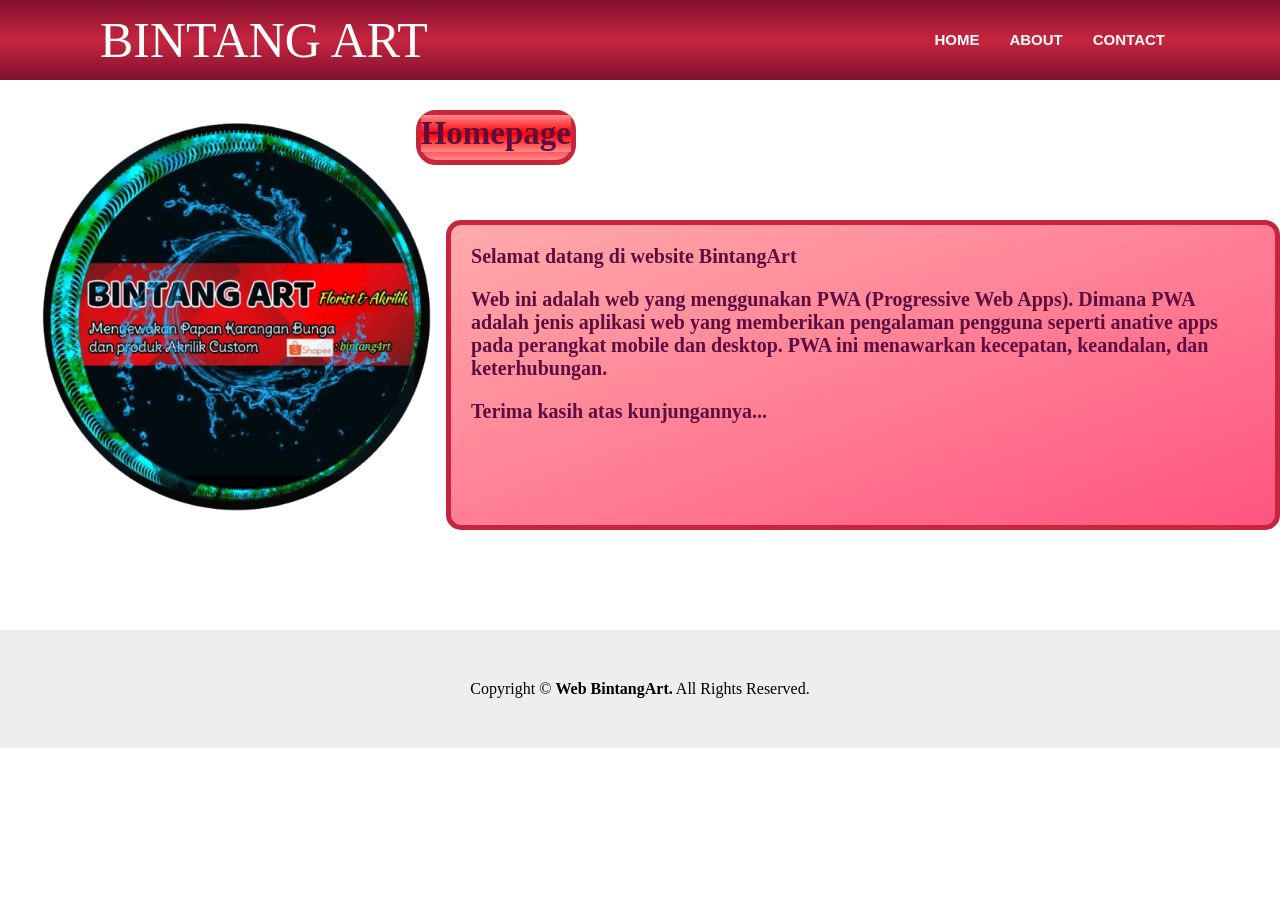
<file: Desain Web/BintangArt/index.html>
<!DOCTYPE html>
<html lang="en">
<head>
    <meta name="screen-orientation" content="landscape">
    <meta name="x5-orientation" content="landscape">
    <meta name="viewport" content="width=device-width, initial-scale=1.0, user-scalable=no">
    <title>Web BintangArt</title>
    <link rel="stylesheet" href="style.css">
    <script src="javas.js"></script>
    <link rel="manifest" href="manifest.json"> 
    <link rel="theme-color" content="#821131">
    <link rel="apple-touch-icon" href="images/bintangpng-192.png">
</head>
<body>
    <nav>
        <div class="wrapper">
            <div class="logo"><a href="index.html">BINTANG ART</a></div>
            <div class="menu">
                <ul>
                    <li><a href="index.html" class="btn-abu">HOME</a></li>
                    <li><a href="about.html" class="btn-abu">ABOUT</a></li>
                    <li><a href="contact.html" class="btn-abu">CONTACT</a></li>
                </ul>
            </div>
        </div>
    </nav>
    <div class="wrapHome">
        <div class="imgHome">
            <img src="bintangpng.png" width="500" height="500" >
        </div>
        <div class="title">
            <h2>Homepage</h2>
        </div>
        <div class="homeUI">
            <p class="deskripsi">Selamat datang di website BintangArt</p>
            <p class="deskripsi">Web ini adalah web yang menggunakan PWA (Progressive Web Apps). Dimana PWA adalah jenis aplikasi web yang memberikan pengalaman pengguna seperti anative apps pada perangkat mobile dan desktop. PWA ini menawarkan kecepatan, keandalan, dan keterhubungan.</p>
            <p class="deskripsi">Terima kasih atas kunjungannya...</p>
        </div>
    </div>    
    <div id="copyright">
         Copyright &copy; <b>Web BintangArt.</b> All Rights Reserved.
    </div>
</body>
</html>
</file>
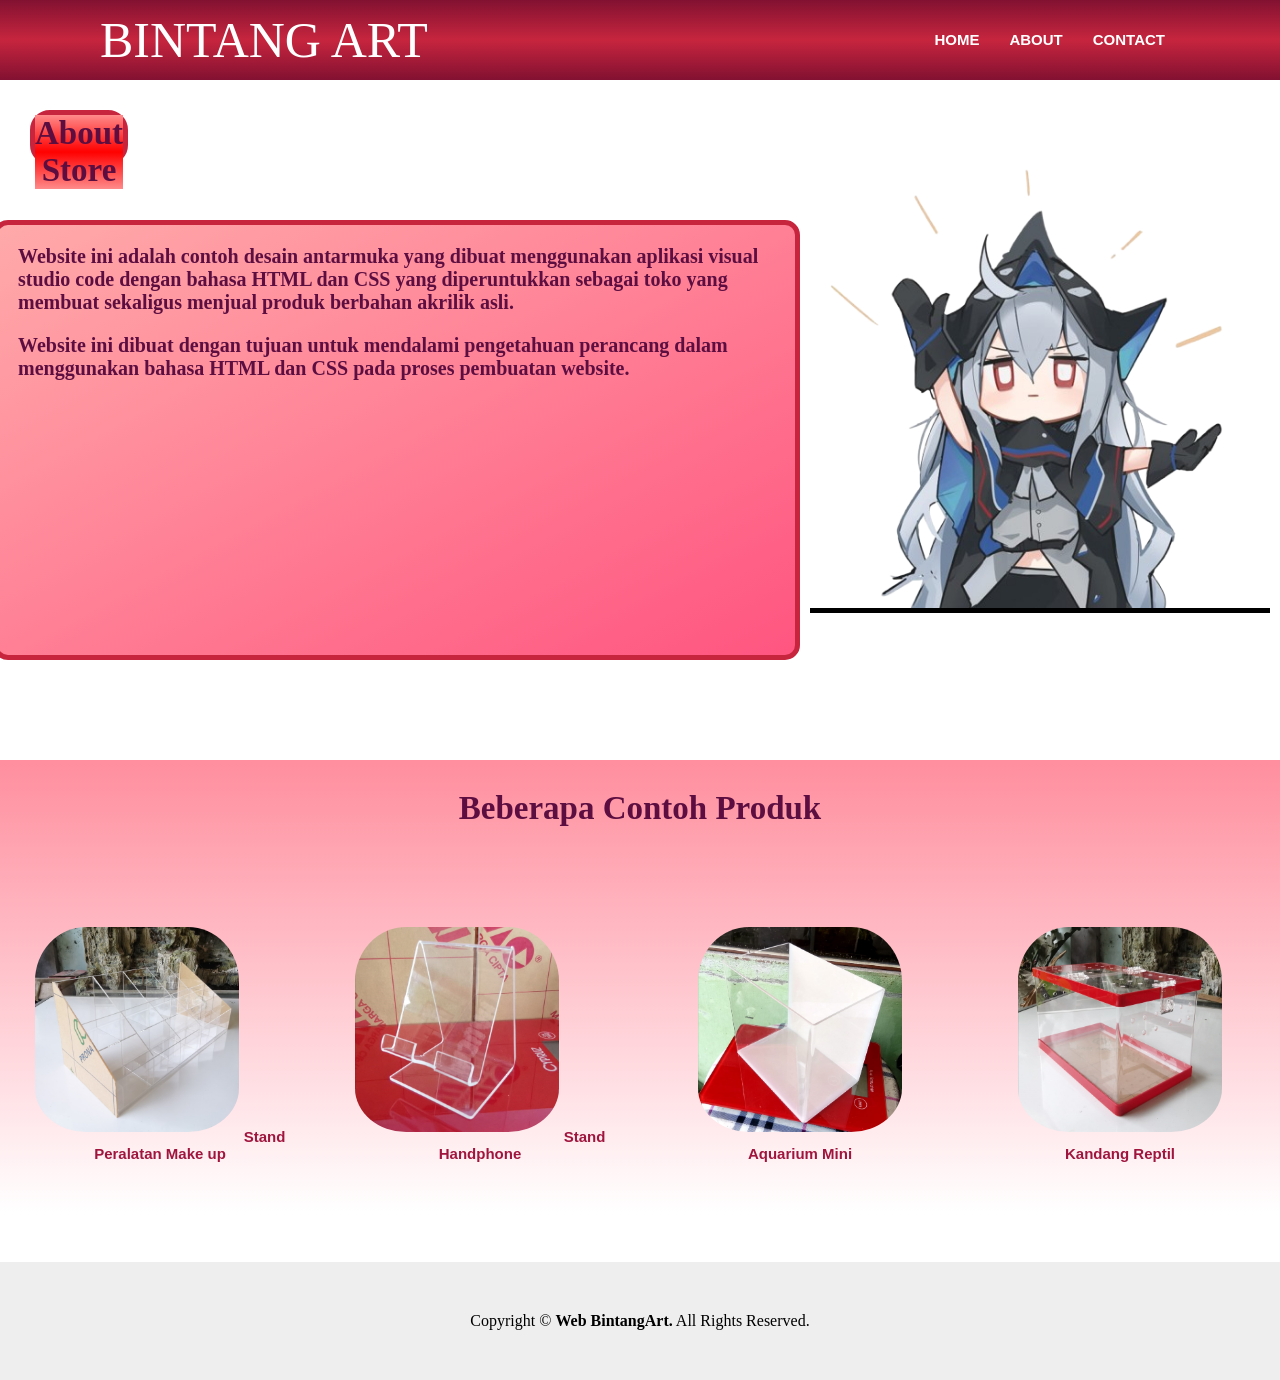
<file: Desain Web/BintangArt/about.html>
<!DOCTYPE html>
<html lang="en">
<head>
    <meta name="viewport" content="width=device-width, initial-scale=1.0">
    <title>Web BintangArt</title>
    <link rel="stylesheet" href="style.css">
    <script src="javas.js"></script>
    <link rel="manifest" href="manifest.json"> 
    <link rel="theme-color" content="#821131">
    <link rel="apple-touch-icon" href="images/bintangpng-192.png">
</head>
<body>
    <nav>
        <div class="wrapper">
            <div class="logo"><a href="index.html">BINTANG ART</a></div>
            <div class="menu">
                <ul>
                    <li><a href="index.html" class="btn-abu">HOME</a></li>
                    <li><a href="about.html" class="btn-abu">ABOUT</a></li>
                    <li><a href="contact.html" class="btn-abu">CONTACT</a></li>
                </ul>
            </div>
        </div>
    </nav>
    <div class="wrapAbout">
        <div class="titleAbout">
            <h3>About Store</h3>
        </div>
        <div class="aboutUI">
            <p class="deskripsi">Website ini adalah contoh desain antarmuka yang dibuat menggunakan aplikasi visual studio code dengan bahasa HTML dan CSS yang diperuntukkan sebagai toko yang membuat sekaligus menjual produk berbahan akrilik asli.</p>
            <p class="deskripsi">Website ini dibuat dengan tujuan untuk mendalami pengetahuan perancang dalam menggunakan bahasa HTML dan CSS pada proses pembuatan website.</p>
        </div>
        <div class="imgAbout">
            <img src="logoaboutmepng.png" width="500" height="500">
        </div>
    </div>
    <div class="itemlist">
        <p>Beberapa Contoh Produk</p>
        <div class="list">
            <div class="item">
                <img src="item1.jpg">
                Stand Peralatan Make up
            </div>
            <div class="item">
                <img src="item2.jpeg">
                Stand Handphone
            </div>
            <div class="item">
                <img src="item3.jpeg">
                Aquarium Mini
            </div>
            <div class="item">
                <img src="item4.jpg">
                Kandang Reptil
            </div>
        </div>
    </div>
    </div>
    <div id="copyright">
         Copyright &copy; <b>Web BintangArt.</b> All Rights Reserved.
    </div>
</body>
</html>
</file>
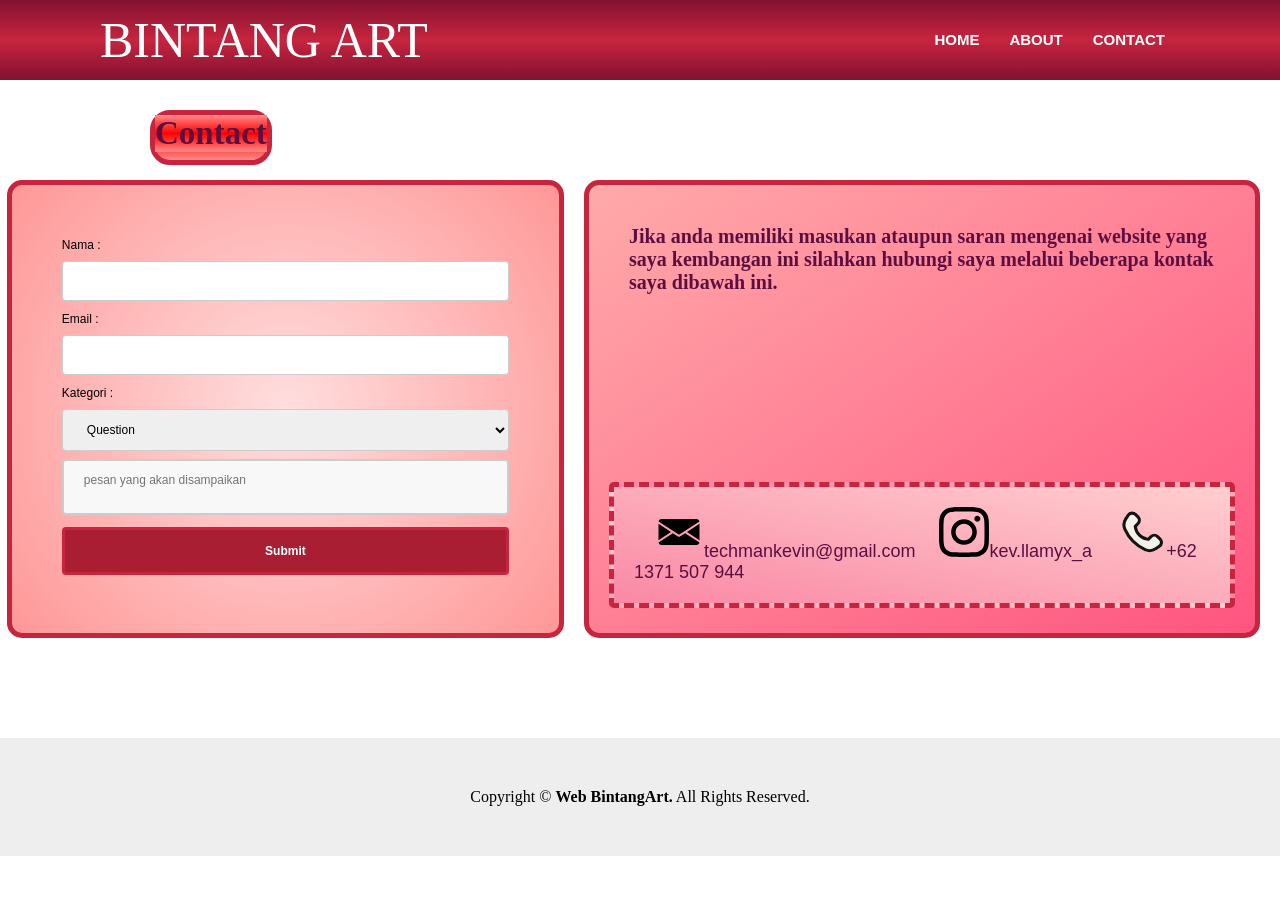
<file: Desain Web/BintangArt/contact.html>
<!DOCTYPE html>
<html lang="en">
<head>
    <meta name="viewport" content="width=device-width, initial-scale=1.0">
    <title>Web BintangArt</title>
    <link rel="stylesheet" href="style.css">
    <script src="javas.js"></script>
    <link rel="manifest" href="manifest.json"> 
    <link rel="theme-color" content="#821131">
    <link rel="apple-touch-icon" href="images/bintangpng-192.png">
</head>
<body>
    <nav>
        <div class="wrapper">
            <div class="logo"><a href="index.html">BINTANG ART</a></div>
            <div class="menu">
                <ul>
                    <li><a href="index.html" class="btn-abu">HOME</a></li>
                    <li><a href="about.html" class="btn-abu">ABOUT</a></li>
                    <li><a href="contact.html" class="btn-abu">CONTACT</a></li>
                </ul>
            </div>
        </div>
    </nav>
    <div class="wrapContact">
        <div class="titleContact">
            <h4>Contact</h4>
        </div>
        <div class="form">
            <label for="lbl">Nama :</label><input type="text" id="name">
            <label for="lbl">Email :</label><input type="text" id="email">
            <label for="lbl">Kategori :</label>
                <select id="kategori">
                    <option value="question">Question</option>
                    <option value="suggestion">Suggestion</option>
                    <option value="customer service">Customer Service</option>
                    <option value="bug report">Bug Report</option>
            <textarea id="pesan" placeholder="pesan yang akan disampaikan"></textarea>
            <a href="contact.html"><input type="submit" id="submit" value="Submit"></a>
        </div>
        <div class="contactUI">
            <p class="deskripsi">Jika anda memiliki masukan ataupun saran mengenai website yang saya kembangan ini silahkan hubungi saya melalui beberapa kontak saya dibawah ini.</p>
            
            <div class="sosmed">
                <a href=""><img src="data:image/svg+xml;utf8,%3Csvg%20xmlns%3D%22http%3A%2F%2Fwww.w3.org%2F2000%2Fsvg%22%20viewBox%3D%220%200%20100%20100%22%3E%3Cpath%20d%3D%22M34.05%2050%209%2066.31V33.69L34.05%2050zm31.9%200L91%2066.31V33.69L65.95%2050zm-3.66%202.39-11.2%207.29c-.33.21-.71.32-1.09.32s-.76-.11-1.09-.32l-11.2-7.29L10.66%2070l-1.57%201.02C9.58%2073.84%2012.04%2076%2015%2076h70c2.96%200%205.42-2.15%205.91-4.98L89.33%2070%2062.29%2052.39zM50%2055.61%2089.33%2030l1.58-1.02C90.42%2026.15%2087.96%2024%2085%2024H15c-2.96%200-5.42%202.16-5.91%204.98L10.66%2030%2050%2055.61z%22%2F%3E%3C%2Fsvg%3E", alt="Akun Email" 
                    width="50" height="50">techmankevin@gmail.com</a>
                <a href="https://www.instagram.com/kev.llamyx_a/"><img src="data:image/svg+xml;utf8,%3Csvg%20xmlns%3D%22http%3A%2F%2Fwww.w3.org%2F2000%2Fsvg%22%20viewBox%3D%220%200%202476%202476%22%3E%3Cpath%20d%3D%22M825.4%201238c0-227.9%20184.7-412.7%20412.6-412.7%20227.9%200%20412.7%20184.8%20412.7%20412.7%200%20227.9-184.8%20412.7-412.7%20412.7-227.9%200-412.6-184.8-412.6-412.7m-223.1%200c0%20351.1%20284.6%20635.7%20635.7%20635.7s635.7-284.6%20635.7-635.7-284.6-635.7-635.7-635.7S602.3%20886.9%20602.3%201238m1148-660.9c0%2082%2066.5%20148.6%20148.6%20148.6%2082%200%20148.6-66.6%20148.6-148.6s-66.5-148.5-148.6-148.5-148.6%2066.5-148.6%20148.5M737.8%202245.7c-120.7-5.5-186.3-25.6-229.9-42.6-57.8-22.5-99-49.3-142.4-92.6-43.3-43.3-70.2-84.5-92.6-142.3-17-43.6-37.1-109.2-42.6-229.9-6-130.5-7.2-169.7-7.2-500.3s1.3-369.7%207.2-500.3c5.5-120.7%2025.7-186.2%2042.6-229.9%2022.5-57.8%2049.3-99%2092.6-142.4%2043.3-43.3%2084.5-70.2%20142.4-92.6%2043.6-17%20109.2-37.1%20229.9-42.6%20130.5-6%20169.7-7.2%20500.2-7.2%20330.6%200%20369.7%201.3%20500.3%207.2%20120.7%205.5%20186.2%2025.7%20229.9%2042.6%2057.8%2022.4%2099%2049.3%20142.4%2092.6%2043.3%2043.3%2070.1%2084.6%2092.6%20142.4%2017%2043.6%2037.1%20109.2%2042.6%20229.9%206%20130.6%207.2%20169.7%207.2%20500.3%200%20330.5-1.2%20369.7-7.2%20500.3-5.5%20120.7-25.7%20186.3-42.6%20229.9-22.5%2057.8-49.3%2099-92.6%20142.3-43.3%2043.3-84.6%2070.1-142.4%2092.6-43.6%2017-109.2%2037.1-229.9%2042.6-130.5%206-169.7%207.2-500.3%207.2-330.5%200-369.7-1.2-500.2-7.2M727.6%207.5c-131.8%206-221.8%2026.9-300.5%2057.5-81.4%2031.6-150.4%2074-219.3%20142.8C139%20276.6%2096.6%20345.6%2065%20427.1%2034.4%20505.8%2013.5%20595.8%207.5%20727.6%201.4%20859.6%200%20901.8%200%201238s1.4%20378.4%207.5%20510.4c6%20131.8%2026.9%20221.8%2057.5%20300.5%2031.6%2081.4%2073.9%20150.5%20142.8%20219.3%2068.8%2068.8%20137.8%20111.1%20219.3%20142.8%2078.8%2030.6%20168.7%2051.5%20300.5%2057.5%20132.1%206%20174.2%207.5%20510.4%207.5%20336.3%200%20378.4-1.4%20510.4-7.5%20131.8-6%20221.8-26.9%20300.5-57.5%2081.4-31.7%20150.4-74%20219.3-142.8%2068.8-68.8%20111.1-137.9%20142.8-219.3%2030.6-78.7%2051.6-168.7%2057.5-300.5%206-132.1%207.4-174.2%207.4-510.4s-1.4-378.4-7.4-510.4c-6-131.8-26.9-221.8-57.5-300.5-31.7-81.4-74-150.4-142.8-219.3C2199.4%20139%202130.3%2096.6%202049%2065c-78.8-30.6-168.8-51.6-300.5-57.5-132-6-174.2-7.5-510.4-7.5-336.3%200-378.4%201.4-510.5%207.5%22%2F%3E%3C%2Fsvg%3E", alt="Akun Instagram"
                    width="50" height="50">kev.llamyx_a</a>
                <a href=""><img src="data:image/svg+xml;utf8,%3Csvg%20xmlns%3D%22http%3A%2F%2Fwww.w3.org%2F2000%2Fsvg%22%20data-name%3D%22Layer%201%22%20viewBox%3D%220%200%2032%2032%22%3E%3Cpath%20fill%3D%22%23f4f1e9%22%20d%3D%22M28.942%2C19.828l-1.593-1.595a4.014%2C4.014%2C0%2C0%2C0-5.623-.034l-1.454%2C1.418a8.276%2C8.276%2C0%2C0%2C1-6.888-6.891L14.8%2C11.272a4.015%2C4.015%2C0%2C0%2C0-.034-5.622l-1.6-1.594a4%2C4%2C0%2C0%2C0-6.164.622L5.43%2C7.066a7.943%2C7.943%2C0%2C0%2C0-.621%2C7.709A26.876%2C26.876%2C0%2C0%2C0%2C18.22%2C28.191a7.942%2C7.942%2C0%2C0%2C0%2C7.715-.62l2.386-1.58a4%2C4%2C0%2C0%2C0%2C.621-6.163Z%22%2F%3E%3Cpath%20fill%3D%22%23141412%22%20d%3D%22M21.52%2C28.91a7.954%2C7.954%2C0%2C0%2C1-3.3-.718A26.884%2C26.884%2C0%2C0%2C1%2C4.809%2C14.776a7.947%2C7.947%2C0%2C0%2C1%2C.621-7.71L7.01%2C4.677a4%2C4%2C0%2C0%2C1%2C6.164-.621L14.768%2C5.65a4.014%2C4.014%2C0%2C0%2C1%2C.034%2C5.622h0l-1.418%2C1.453a8.275%2C8.275%2C0%2C0%2C0%2C6.889%2C6.892L21.726%2C18.2a4.013%2C4.013%2C0%2C0%2C1%2C5.623.033l1.593%2C1.595a4%2C4%2C0%2C0%2C1-.62%2C6.163l-2.387%2C1.58A7.982%2C7.982%2C0%2C0%2C1%2C21.52%2C28.91ZM10.348%2C4.884a2.017%2C2.017%2C0%2C0%2C0-1.67.9L7.1%2C8.17a5.957%2C5.957%2C0%2C0%2C0-.468%2C5.78A24.886%2C24.886%2C0%2C0%2C0%2C19.047%2C26.371a5.954%2C5.954%2C0%2C0%2C0%2C5.784-.468l2.387-1.58a2%2C2%2C0%2C0%2C0%2C.31-3.081l-1.593-1.6a2.007%2C2.007%2C0%2C0%2C0-2.812-.017l-1.8%2C1.759a1.01%2C1.01%2C0%2C0%2C1-.8.279%2C10.29%2C10.29%2C0%2C0%2C1-9.188-9.191%2C1%2C1%2C0%2C0%2C1%2C.279-.8l1.759-1.8h0a2.007%2C2.007%2C0%2C0%2C0-.017-2.811L11.76%2C5.47A1.992%2C1.992%2C0%2C0%2C0%2C10.348%2C4.884Z%22%2F%3E%3C%2Fsvg%3E", alt="Nomor HP"
                    width="50" height="50">+62 1371 507 944</a>
            </div>
        </div>
    </div>
    <div id="copyright">
         Copyright &copy; <b>Web BintangArt.</b> All Rights Reserved.
    </div>
    <script>
        document.getElementById("submit").addEventListener("click", function() {
            alert("\nTerima Kasihh!! \nPesan Anda Berhasil Dikirim");     
        });
    </script>
</body>
</html>
</file>
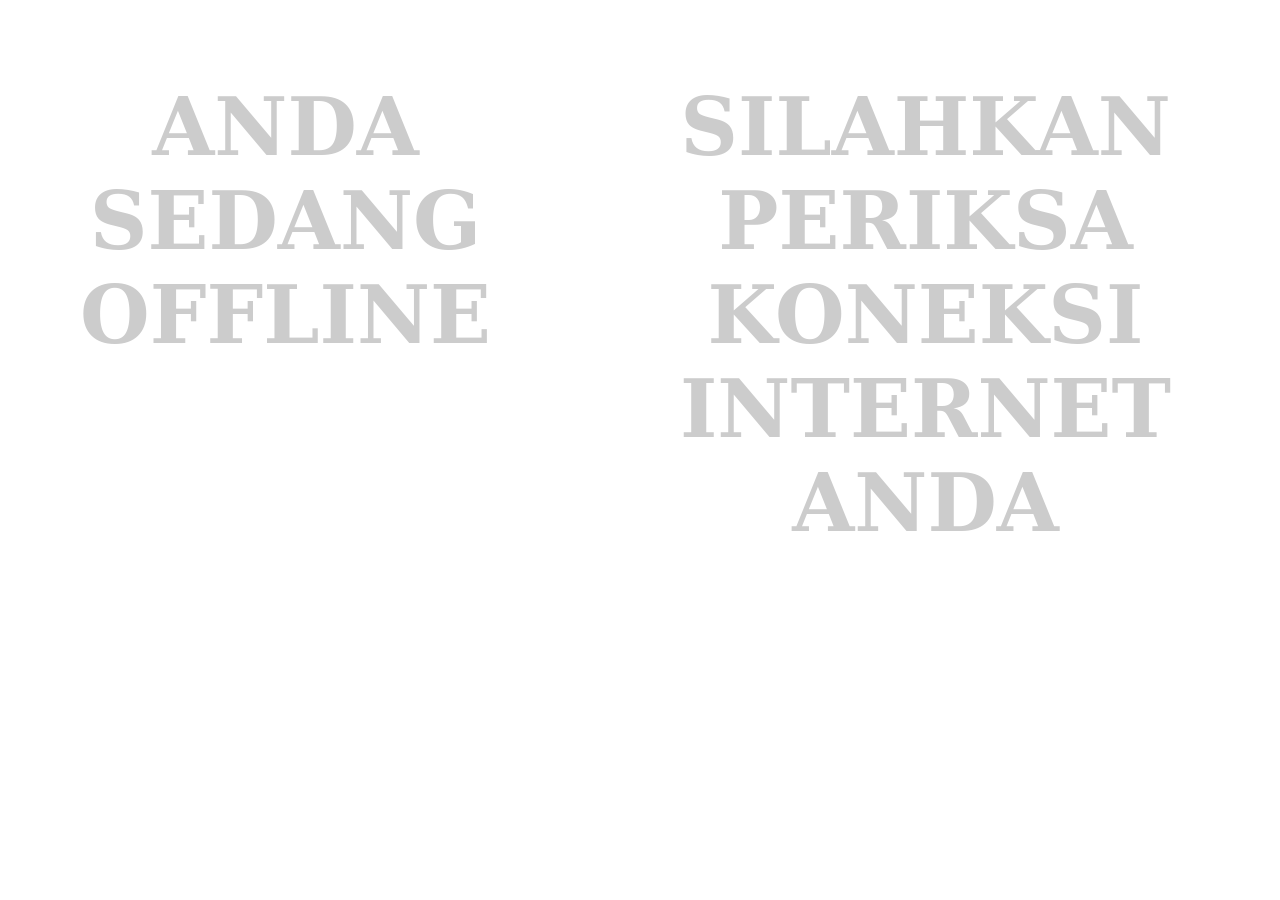
<file: Desain Web/BintangArt/offline.html>
<!DOCTYPE html>
<html lang="en">
<head>
    <meta charset="UTF-8">
    <meta name="viewport" content="width=device-width, initial-scale=1.0">
    <title>Web BintangArt</title>
    <link rel="stylesheet" href="style.css">
    <script src="javas.js"></script>
    <link rel="manifest" href="manifest.json"> 
    <link rel="theme-color" content="#000000">
</head>
<body>
    <div class="offlined">
        <a class="abc">ANDA SEDANG OFFLINE</a>
        <a class="abc">SILAHKAN PERIKSA KONEKSI INTERNET ANDA</a>
    </div>
</body>
</html>
</file>
<file: Desain Web/BintangArt/style.css>
*{
    text-decoration: none;
    margin: 0px;
    padding: 0px;}
body{
    background-color: #FFF;
    margin: 0%;
    padding: 0%;}

.wrapper{
    width: 1500px;
    margin: auto;
    position: relative;}
.logo a{
    padding-left: 100px;
    font-size: 50px;
    font-weight: 500px;
    font-family: Baloo, serif, Verdana ;
    font-style: bold;
    float: left;
    color: #FFFFFF;
    transition: 2s;}
.logo a:hover{
    font-size: 60px;
    font-weight: 200;
    padding-left: 70px;}
.menu{
    padding-right: 100px;
    font-size: 15px;
    font-family: sans-serif;
    float: right;}
nav{
    width: 100%;
    margin: auto;
    display: flex;
    line-height: 80px;
    position: sticky;
    position: -webkit-sticky;
    top: 0;
    background-image: linear-gradient(#821131, #C7253E, #821131);}
nav ul{
    list-style-type: none;
    margin: 0;
    padding: 0;
    overflow: hidden;}
nav ul li{
    float: left;}
nav ul li a{
    color: #FFFFFF;
    font-weight: bold;
    text-align: center;
    padding: 0px 16px 0px 16px;
    text-decoration: none;}
a.btn-abu{
    border-radius: 15px;
    margin-top: 20px;
    padding: 25px 15px 25px 15px;
    position: block;}
a.btn-abu:hover{
    background-image: repeating-radial-gradient(#75001d, #F5004F);
    cursor: pointer;
    border: 1px solid #ffcfcf;
    margin-top: 20px;
    padding: 25px 15px 25px 15px;}

    .wrapHome{
        display: flex;
        margin-bottom: 100px;}
    .imgHome{
        margin: auto;
        width: 90%;
        padding: 10px;}
    .imgHome img{
        margin-top: 30px;
        margin-left: 30px;
        width: 100%; height: auto;
        position: block;}
    .title{
        margin: auto;
        margin-top: 30px;
        height: 45px;
        border-radius: 20px;
        background-image: linear-gradient(#FF8A8A, red, #FF8A8A);
        border: #C7253E 5px solid;}
    .title h2{
        line-height: auto;
        font-size: 33px;
        font-weight: 800;
        font-family: 'comic sans ms';
        color: #5D0E41;
        background-image: linear-gradient(#FF8A8A, red, #FF8A8A);
        text-align: center;}
    .homeUI{
        margin-top: 140px;
        margin-left: -130px;
        padding: auto;
        padding-bottom: 200px;
        height: 100px;
        background-image: linear-gradient(to bottom right, #FFAAAA, #FF5580);
        border-radius: 15px;
        border: #C7253E 5px solid;}
    .homeUI .deskripsi{
        margin: 20px;
        font-size: 20px;
        font-weight: bold;
        font-family: 'comic sans ms';
        color: #5D0E41;}
    
    .wrapAbout{
        display: flex;
        margin-bottom: 100px;}
    .titleAbout{
        margin: auto;
        margin-top: 30px;  
        margin-left: 30px;
        height: 45px;
        border-radius: 20px;
        background-image: linear-gradient(#FF8A8A, red, #FF8A8A);
        border: #C7253E 5px solid;}
    .titleAbout h3{
        line-height: auto;
        font-size: 33px;
        font-weight: 800;
        font-family: 'comic sans ms';
        color: #5D0E41;
        background-image: linear-gradient(#FF8A8A, red, #FF8A8A);
        text-align: center;}
    .aboutUI{
        margin-top: 140px;
        margin-left: -135px;
        padding: auto;
        padding-bottom: 200px; 
        height: 230px;
        background-image: linear-gradient(to bottom right, #FFAAAA, #FF5580);
        border-radius: 15px;
        border: #C7253E 5px solid;}
    .aboutUI .deskripsi{
        margin: 20px;
        font-size: 20px;
        font-weight: bold;
        font-family: 'comic sans ms';
        color: #5D0E41;}
    .imgAbout{
        margin: auto;
        width: 90%;
        padding: 10px;}
    .imgAbout img{
        margin-top: 30px;
        margin-right: 30px;
        width: 100%; height: auto;
        border-bottom: black 5px solid;
        position: block;}
    .itemlist{
        padding: auto;
        padding-bottom: 50px;
        line-height: auto;
        color: #5D0E41;
        background-image: linear-gradient(#FF8E9E, #FFF);}
    .itemlist p{
        padding-top: 30px;
        font-size: 33px;
        font-weight: 800;
        font-family: 'comic sans ms';
        color: #5D0E41;
        text-align: center;}
    .list{
        width: 100%;
        display: flex;
        flex-wrap: wrap;}
    .item{
        font-family: sans-serif;
        font-weight: 800;
        font-size: 15px;
        text-align: center;
        color: #A0153E;
        width: 20%;
        padding-top: 100px;
        margin: 0 auto;}
    .item img{
        width: 80%;
        border-radius: 25%;
        padding-bottom: 10px;}
    
    .wrapContact{
        display: flex;
        margin-bottom: 100px;}
    .titleContact{
        margin-top: 30px;  
        margin-left: 150px;
        height: 45px;
        border-radius: 20px;
        background-image: linear-gradient(#FF8A8A, red, #FF8A8A);
        border: #C7253E 5px solid;}
    .titleContact h4{
        line-height: auto;
        font-size: 33px;
        font-weight: 800;
        font-family: 'comic sans ms';
        color: #5D0E41;
        background-image: linear-gradient(#FF8A8A, red, #FF8A8A);
        text-align: center;}
    .form{
        margin-top: 100px;
        margin-left: -265px;
        border-radius: 15px;
        border: #C7253E 5px solid;
        width: auto;
        height: auto;
        padding: 50px;
        background-image: radial-gradient(circle, #ffdede, #ff9797);}
    input[type=text], select {
        font-family: 'Lucida Sans', sans-serif;
        font-weight: 300;
        font-size: 12px;
        width: 100%;
        padding: 12px 20px;
        margin: 8px 0;
        display: inline-block;
        border: 1px solid #ccc;
        border-radius: 4px;
        box-sizing: border-box;}
    input[type=submit] {
        font-family: 'Lucida Sans', sans-serif;
        font-weight: 800;
        font-size: 12px;
        width: 100%;
        background-color: #aa1e33;
        color: white;
        padding: 14px 20px;
        margin: 8px 0;
        border: none;
        border-radius: 4px;
        cursor: pointer;
        border: #C7253E 3px solid;
        transition: ease-in 0.3s;}
    select:hover{
        transition: ease-out 0.3s;
        background-color: #D6E4E5;}
    input[type=submit]:hover {
        transition: ease-out 0.3s;
        color: black;
        border: #C7253E 3px solid;
        background-color: #f55e75;}
    textarea {
        font-family: 'Lucida Sans', sans-serif;
        font-weight: 300;
        font-size: 12px;
        width: 100%;
        height: auto;
        padding: 12px 20px;
        box-sizing: border-box;
        border: 2px solid #ccc;
        border-radius: 4px;
        background-color: #f8f8f8;
        resize: none;}
    .form label{
        font-family: 'Lucida Sans', sans-serif;
        font-weight: 500;
        font-size: 12px;}
    .contactUI{
        margin-top: 100px;
        margin-left: 20px;
        margin-right: 20px;
        padding: 20px;
        height: auto;
        background-image: linear-gradient(to bottom right, #FFAAAA, #FF5580);
        border-radius: 15px;
        border: #C7253E 5px solid;}
    .contactUI .deskripsi{
        margin: 20px;
        font-size: 20px;
        font-weight: bold;
        font-family: 'comic sans ms';
        color: #5D0E41;}
    .sosmed{ 
        width: auto;
        margin: auto;
        margin-top: 30%;
        padding: 20px;
        padding-left: -20px;
        background-image: linear-gradient(to bottom left, #ffcfcf, #fa88a5);
        border-radius: 5px;
        border: #C7253E 5px dashed;}
    .sosmed a{
        color: #5D0E41;
        font-family: sans-serif;
        font-size: 18px;
        padding-left: 20px;}
    
    #copyright{
        text-align: center;
        width: 100%;
        padding:  50px 0px 50px 0px;
        margin-top: 50px;
        background-color: #EEEEEE;}
    
.offlined{
    display: flex;
}
.abc{
    margin: 80px;
    text-align: center;
    font-size: 80px;
    font-weight: 800;
    font-family: 'serif';
    color: #ccc;
}
</file>
